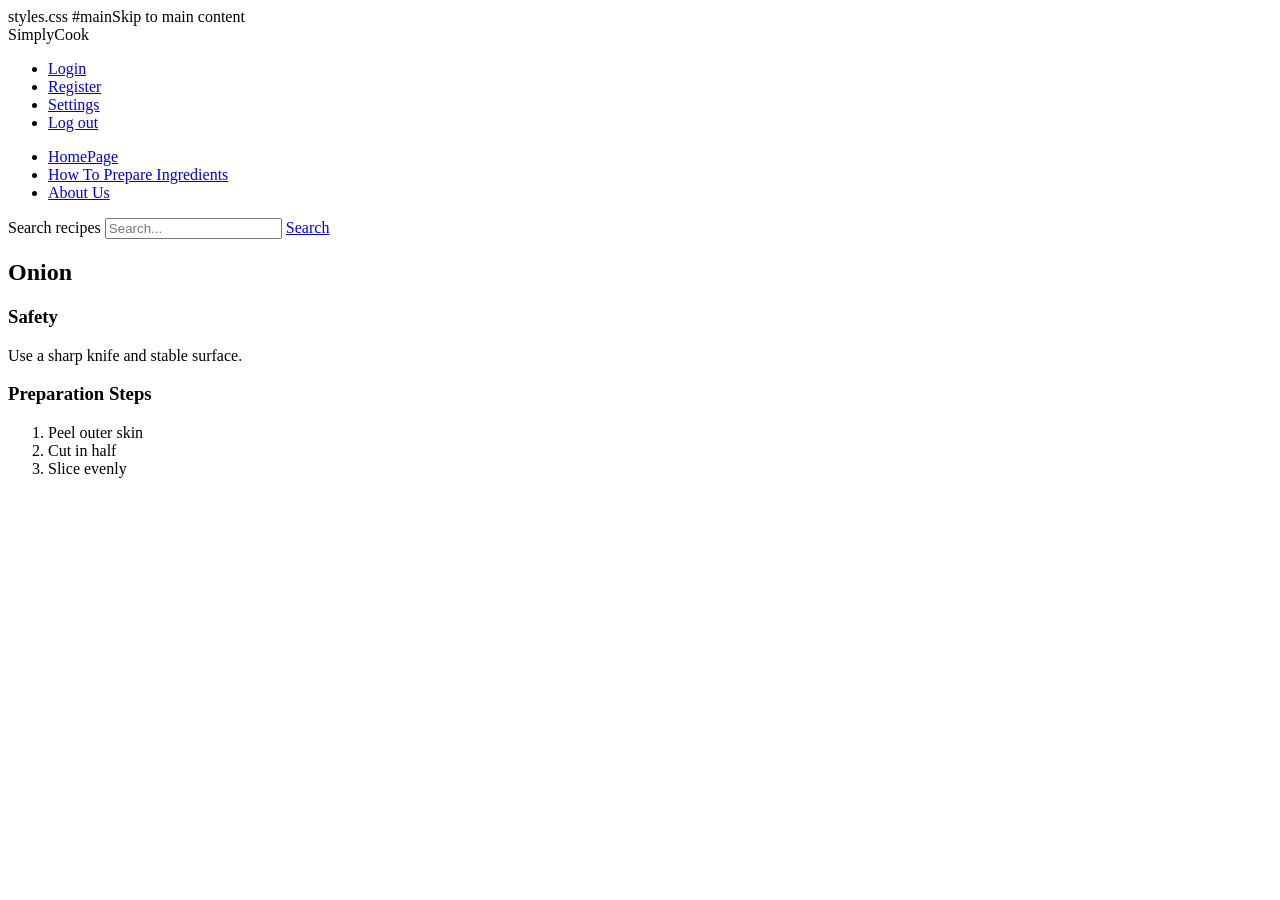
<file: ingredient-guide.html>
<!DOCTYPE html>
<html lang="en">
<head>
<meta charset="UTF-8">
<title>Ingredient Preparation Guide</title>
styles.css
</head>

<body>

#mainSkip to main content</a>

<header>

  <div class="top-bar">
    <div class="logo">SimplyCook</div>

    <nav aria-label="User menu">
      <ul class="nav-group">
        <li><a href="login.html">Login</a></li>
        <li><a href="#">Register</a></li>
        <li><a href="settings.html">Settings</a></li>
        <li><a href="#">Log out</a></li>
        
      </ul>
    </nav>
  </div>

  <div class="nav-wrapper">
    <nav aria-label="Main navigation">
      <ul class="nav-group">
        <li><a href="index.html">HomePage</a></li>
        <li><a href="ingredient-guide.html">How To Prepare Ingredients</a></li>
        <li><a href="#">About Us</a></li>
      </ul>
    </nav>

    
<form action="search.html" method="get" class="search-bar">
  <label for="search" class="visually-hidden">Search recipes</label>
  <input id="search" name="q" type="search" placeholder="Search...">
<a href="search.html" class="nav-button">Search</a>
</form>

  </div>

</header>

<main id="main">

  <section aria-labelledby="ingredient-title">
    <h2 id="ingredient-title">Onion</h2>

    <aside aria-label="Safety notes">
      <h3>Safety</h3>
      <p>Use a sharp knife and stable surface.</p>
    </aside>

    <section>
      <h3>Preparation Steps</h3>
      
      <ol>
        <li>Peel outer skin</li>
        <li>Cut in half</li>
        <li>Slice evenly</li>
      </ol>
    </section>

  </section>

</main>

</body>
</html>
</file>
